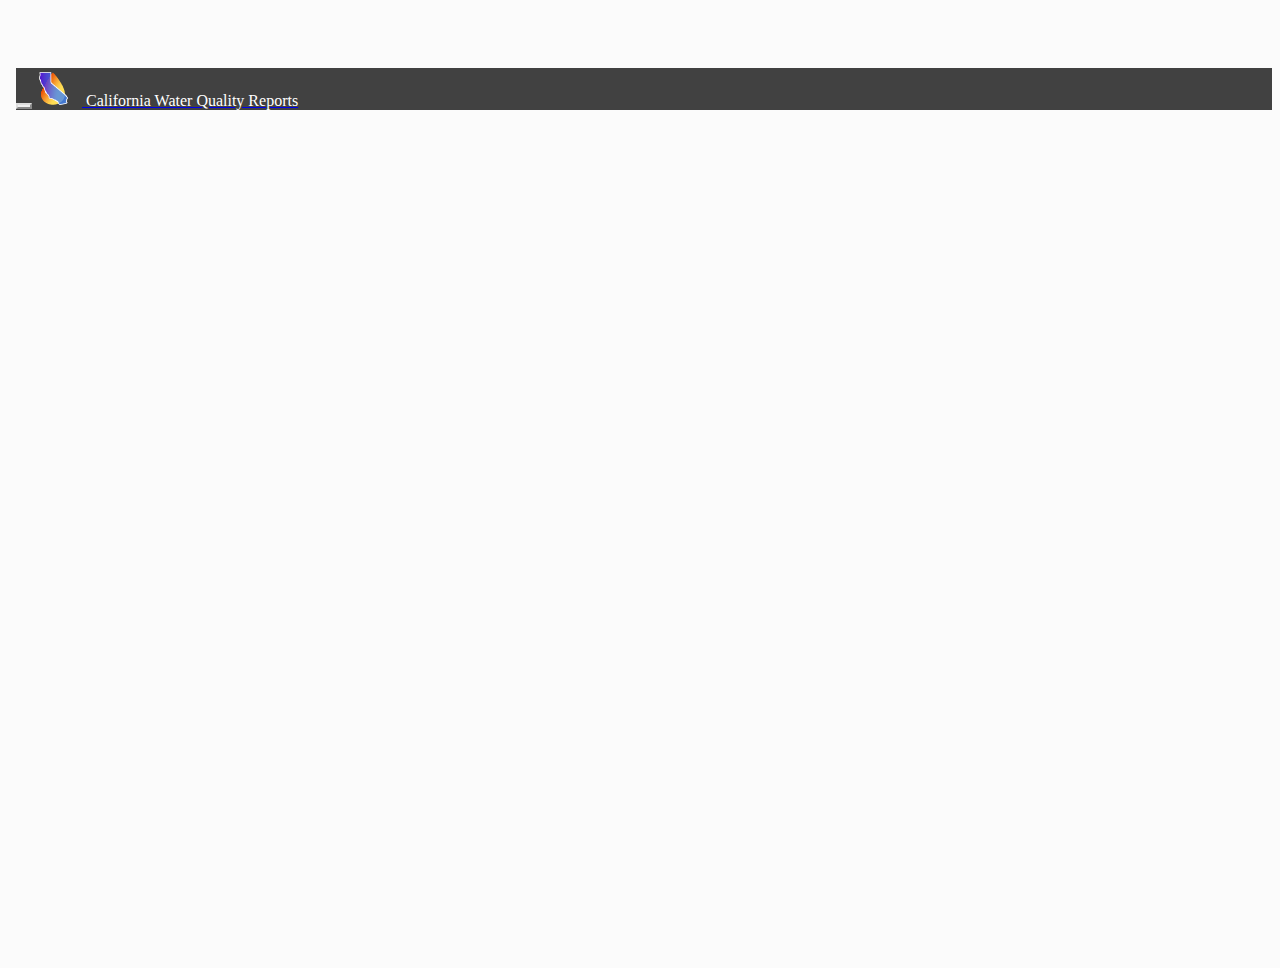
<file: R/etc/navbar_with_logo.html>
<style type="text/css">

/*
 Dashboard CSS from Keen IO Dashboards
 (https://github.com/keen/dashboards)
*/

body {
  background: #f2f2f2;
  padding: 60px 0 0 8px; /* padding-top overridden by theme */
}

body hr {
  border-color: #d7d7d7;
  margin: 10px 0;
}

.navbar-inverse .navbar-nav > li > a,
.navbar .navbar-brand {
  text-decoration: none;
}

.navbar-logo {
  margin-top: 4px;
}

.navbar-logo img {
  margin-right: 12px;
}

.navbar-author {
  margin-left: 10px;
  font-size: 15px;
}

.navbar .dropdown-menu .fa {
  min-width: 20px;
}

.navbar .dropdown-menu {
  min-width: 150px;
  max-height: 500px;
  overflow: auto;
}

.chart-wrapper,
.nav-tabs-custom,
.sbframe-commentary
{
  background: #fff;
  border: 1px solid #e2e2e2;
  border-radius: 3px;
  margin-bottom: 8px;
  margin-right: 8px;
}

.chart-title {
  border-bottom: 1px solid #d7d7d7;
  color: #666;
  font-size: 14px;
  font-weight: 300;
  padding: 7px 10px 4px;
}

.chart-wrapper .chart-title:empty {
  display: none;
}

.chart-wrapper .chart-stage {
  overflow: hidden;
  padding: 5px 10px;
  position: relative;
}

.chart-wrapper .chart-notes {
  background: #fbfbfb;
  border-top: 1px solid #e2e2e2;
  color: #808080;
  font-size: 12px;
  padding: 8px 10px 5px;
}

/*
 CSS for handling flexbox layout
*/

#dashboard-container {
  visibility: hidden;
}

.tab-content>.dashboard-page-wrapper.active {
  display: -webkit-box;
  display: -webkit-flex;
  display: -ms-flexbox;
  display: flex;
}

.dashboard-page-wrapper {
  display: -webkit-box;
  display: -webkit-flex;
  display: -ms-flexbox;
  display: flex;
  -webkit-box-orient: vertical;
  -webkit-box-direction: normal;
  -webkit-flex-direction: column;
      -ms-flex-direction: column;
          flex-direction: column;
}

.dashboard-row-orientation {
  display: -webkit-box;
  display: -webkit-flex;
  display: -ms-flexbox;
  display: flex;
  -webkit-box-orient: vertical;
  -webkit-box-direction: normal;
  -webkit-flex-direction: column;
      -ms-flex-direction: column;
          flex-direction: column;
}

.dashboard-row {
  display: -webkit-box;
  display: -webkit-flex;
  display: -ms-flexbox;
  display: flex;
  -webkit-box-orient: horizontal;
  -webkit-box-direction: normal;
  -webkit-flex-direction: row;
      -ms-flex-direction: row;
          flex-direction: row;
}

.dashboard-row-flex {
  -webkit-box-flex: 1;
  -webkit-flex: 1;
      -ms-flex: 1;
          flex: 1;
}

.dashboard-column-orientation {
  display: -webkit-box;
  display: -webkit-flex;
  display: -ms-flexbox;
  display: flex;
  -webkit-box-orient: horizontal;
  -webkit-box-direction: normal;
  -webkit-flex-direction: row;
      -ms-flex-direction: row;
          flex-direction: row;
}

.dashboard-column {
  -webkit-box-flex: 1;
  -webkit-flex: 1;
      -ms-flex: 1;
          flex: 1;
  display: -webkit-box;
  display: -webkit-flex;
  display: -ms-flexbox;
  display: flex;
  -webkit-box-orient: vertical;
  -webkit-box-direction: normal;
  -webkit-flex-direction: column;
      -ms-flex-direction: column;
          flex-direction: column;
}

.chart-wrapper-flex {
  -webkit-box-flex: 1;
  -webkit-flex: 1;
      -ms-flex: 1;
          flex: 1;
  display: -webkit-box;
  display: -webkit-flex;
  display: -ms-flexbox;
  display: flex;
  -webkit-box-orient: vertical;
  -webkit-box-direction: normal;
  -webkit-flex-direction: column;
      -ms-flex-direction: column;
          flex-direction: column;
}

.chart-stage-flex {
  -webkit-box-flex: 1;
  -webkit-flex: 1;
      -ms-flex: 1;
          flex: 1;
  position: relative;
}

.chart-shim {
  position: absolute;
  left: 8px; top: 8px; right: 8px; bottom: 8px;
}

.no-padding .chart-shim {
  left: 0; top: 0; right: 0; bottom: 0;
}

.flowing-content-shim {
  overflow: auto;
  left: 0; top: 0; right: 0; bottom: 0;
  padding-left: 8px;
  padding-right: 8px;
}

.flowing-content-container {
  padding-top: 8px;
  padding-bottom: 8px;
}

.chart-stage .table-bordered {
  border: none;
}

.chart-stage .table-bordered > tbody > tr > th,
.chart-stage .table-bordered > tfoot > tr > th,
.chart-stage .table-bordered > tbody > tr > td,
.chart-stage .table-bordered > tfoot > tr > td {
  border: none;
}

.chart-stage .table-bordered > tbody > tr > td {
  border-top: 1px solid #dddddd;
}

.chart-stage .table-bordered > thead > tr > th {
  border: none;
  border-bottom: 2px solid #dddddd;
}

.bootstrap-table table>thead {
  background-color: #fff;
}

.bootstrap-table table.data,
.bootstrap-table table.shiny-table {
  width: inherit !important;
}

.bootstrap-table table.data>tbody>tr>th,
.bootstrap-table table.shiny-table>tbody>tr>th {
  border-top: none;
  border-bottom: 2px solid #dddddd;
  padding: 5px;
}

.bootstrap-table .data td[align=right] {
  font-family: inherit;
}

.chart-wrapper form {
  padding-left: 5px;
  padding-right: 5px;
}

.shiny-input-container label {
  font-weight: normal;
}

.chart-stage .html-widget {
  width: 100% !important;
  height: 100% !important;
}

.chart-stage .html-widget-static-bound {
  width: 100% !important;
  height: 100% !important;
}

.chart-stage .shiny-bound-output {
  width: 100% !important;
  height: 100% !important;
}

/* Omit display of empty paragraphs */

.chart-shim>p:empty {
  display: none;
}

.chart-stage>p:empty {
  display: none;
}

/* Omit display of special knitr options div*/

.chart-stage .knitr-options {
  display: none;
}

/* Automatically resizing images */

.image-container {
  position: absolute;
  top: 0;
  left: 0;
  right: 0;
  bottom: 0;
  margin: 0;
}

.image-container img {
  opacity: 0;
  overflow: hidden;
}

/* Value box */

.value-box {
  border-radius: 2px;
  position: relative;
  display: block;
  margin-right: 8px;
  margin-bottom: 8px;
  box-shadow: 0 1px 1px rgba(0, 0, 0, 0.1);
}

.value-box > .inner {
  padding: 10px;
  padding-left: 20px;
  padding-right: 20px;
}

.value-box .value {
  font-size: 38px;
  font-weight: bold;
  margin: 0 0 3px 0;
  white-space: nowrap;
  padding: 0;
}

.value-box .caption {
  font-size: 15px;
}
.value-box .caption > small {
  display: block;
  font-size: 13px;
  margin-top: 5px;
}

.value-box .icon i {
  position: absolute;
  top: 15px;
  right: 15px;
  font-size: 80px;
  color: rgba(0, 0, 0, 0.15);
}

.linked-value:hover {
  cursor: pointer;
}

.value-box.linked-value:hover {
  box-shadow: 0 2px 2px rgba(0, 0, 0, 0.3);
}

/* STORYBOARD */

.storyboard-nav button {
  background: transparent;
  border: 0;
  opacity: .3;
  outline: none;
  padding: 0;
}

.storyboard-nav button:hover,
.storyboard-nav button:hover {
  opacity: .5;
}

.storyboard-nav button:disabled,
.storyboard-nav button:disabled {
  opacity: .1;
}

.storyboard-nav .sbnext,
.storyboard-nav .sbprev {
  float: left;
  width: 2%;
  height: 120px;
  font-size: 50px;
}

.storyboard-nav .sbprev {
  text-align: left;
  width: 2%;
}

.storyboard-nav .sbnext {
  float: right;
  text-align: right;
  margin-right: 8px;
}

.storyboard-nav .sbframelist {
  margin: 0 auto;
  width: 94%;
  height: 120px;
  overflow: hidden;
  text-shadow: none;
  margin-bottom: 8px;
}

.storyboard-nav .sbframelist ul {
  list-style: none;
  margin: 0;
  padding: 0;
  height: 100%;
}

.storyboard-nav .sbframelist ul li {
  float: left;
  width: 270px;
  height: 100%;
  padding: 10px 10px 10px 10px;
  margin-right: 8px;
  background: #fff;
  border: 1px solid #e2e2e2;
  border-radius: 3px;
  color: #3a3c47;
  text-align: left;
  font-size: 14px;
  cursor: pointer;
}

.storyboard-nav .sbframelist ul li:last-child {
  margin-right: 0px;
}

.storyboard-nav .sbframelist ul li.active {
  color: #fff;
  background: #B8B8B8;
}

.sbframe-commentary {
  width: 300px;
  background: #fbfbfb;
  font-size: 14px;
}

.sbframe-commentary ul {
  padding-left: 22px;
}

.sbframe.active {
  display: flex;
}

.sbframe:not(.active) {
  display: none;
}

/* NAV TABS */

.nav-tabs-custom > .nav-tabs {
  margin: 0;
  border-bottom: 1px solid #d7d7d7;
  color: #666;
  font-size: 14px;
  font-weight: 300;
  border-top-right-radius: 3px;
  border-top-left-radius: 3px;
}
.nav-tabs-custom > .nav-tabs > li {
  border-top: 3px solid transparent;
  margin-bottom: -1px;
  margin-right: 5px;
}
.nav-tabs-custom > .nav-tabs > li > a,
.nav-tabs-custom > .nav-tabs > li > a:active {
  color: #666;
  font-weight: 300;
  font-size: 14px;
  border-radius: 0;
  padding: 3px 10px 5px;
  text-transform: none;
}

.nav-tabs-custom > .nav-tabs > li:not(.active) > a {
  border-bottom-color: transparent;
}

.nav-tabs-custom > .nav-tabs > li > a.text-muted {
  color: #999;
}
.nav-tabs-custom > .nav-tabs > li > a,
.nav-tabs-custom > .nav-tabs > li > a:hover {
  background: transparent;
  margin: 0;
}
.nav-tabs-custom > .nav-tabs > li > a:hover {
  color: #999;
}
.nav-tabs-custom > .nav-tabs > li:not(.active) > a:hover,
.nav-tabs-custom > .nav-tabs > li:not(.active) > a:focus,
.nav-tabs-custom > .nav-tabs > li:not(.active) > a:active {
  border-color: transparent;
}
.nav-tabs-custom > .nav-tabs > li.active {
  border-top-color: #3c8dbc;
}
.nav-tabs-custom > .nav-tabs > li.active > a,
.nav-tabs-custom > .nav-tabs > li.active:hover > a {
  background-color: #fff;
  color: #666;
}
.nav-tabs-custom > .nav-tabs > li.active > a {
  border-top-color: transparent;
  border-left-color: #d7d7d7;
  border-right-color: #d7d7d7;
}
.nav-tabs-custom > .nav-tabs > li:first-of-type {
  margin-left: 0;
}
.nav-tabs-custom > .nav-tabs > li:first-of-type.active > a {
  border-left-color: transparent;
}
.nav-tabs-custom > .nav-tabs.pull-right {
  float: none !important;
}
.nav-tabs-custom > .nav-tabs.pull-right > li {
  float: right;
}
.nav-tabs-custom > .nav-tabs.pull-right > li:first-of-type {
  margin-right: 0;
}
.nav-tabs-custom > .nav-tabs.pull-right > li:first-of-type > a {
  border-left-width: 1px;
}
.nav-tabs-custom > .nav-tabs.pull-right > li:first-of-type.active > a {
  border-left-color: #d7d7d7;
  border-right-color: transparent;
}
.nav-tabs-custom > .nav-tabs > li.header {
  line-height: 35px;
  padding: 0 10px;
  font-size: 20px;
  color: #666;
}
.nav-tabs-custom > .nav-tabs > li.header > .fa,
.nav-tabs-custom > .nav-tabs > li.header > .glyphicon,
.nav-tabs-custom > .nav-tabs > li.header > .ion {
  margin-right: 5px;
}
.nav-tabs-custom > .tab-content {
  background: #fff;
  padding: 0;
  border-bottom-right-radius: 3px;
  border-bottom-left-radius: 3px;
  display: -webkit-box;
  display: -webkit-flex;
  display: -ms-flexbox;
  display: flex;
}

.nav-tabs-custom > .tab-content > .chart-wrapper {
  background: #fff;
  border: none;
  margin: 0;
}


.nav-tabs-custom > .tab-content > .active {
  display: -webkit-box;
  display: -webkit-flex;
  display: -ms-flexbox;
  display: flex;
}

.nav-tabs-custom .dropdown.open > a:active,
.nav-tabs-custom .dropdown.open > a:focus {
  background: transparent;
  color: #999;
}


@media (max-width: 767px) {
  .value-box {
    text-align: center;
    margin-right: 8px;
  }
  .value-box .icon {
    display: none;
  }
}

/* Fixed position sidebar */

.section.sidebar {
  position: fixed;
  top: 51px; /* overridden by theme */
  left: 0;
  bottom: 0;
  border-right: 1px solid #e2e2e2;
  background-color: white; /* overridden by theme */
  padding-left: 10px;
  padding-right: 10px;
  visibility: hidden;
  overflow: auto;
}

.section.sidebar form p:first-child {
  margin-top: 10px;
}

/* Embedded source code */

#flexdashboard-source-code {
  display: none;
}

.featherlight-content #flexdashboard-source-code {
  display: inline-block;
}

.featherlight-content {
  width: 80%;
  max-width: 800px;
  padding: 0 !important;
  border-bottom: none !important;
}

.featherlight:last-of-type {
  background: rgba(0, 0, 0, 0.7);
}

.featherlight-inner {
  width: 100%;
}

.featherlight-content pre {
  margin: 0;
  border: 0;
  background: #fff;
  font-size: 12px;
}

.unselectable {
  -ms-user-select: none;
  -webkit-user-select: none;
  -khtml-user-select: none;
  -moz-user-select: -moz-none;
  -o-user-select: none;
  user-select: none;
}

#flexdashboard-source-code code {
  -ms-user-select: text;
  -webkit-user-select: text;
  -khtml-user-select: text;
  -moz-user-select: text;
  -o-user-select: text;
  user-select: text;
}

/* DataTables Tweaks */

.dataTables_filter input[type="search"] {
  -webkit-appearance: searchfield;
  outline: none;
}

.dataTables_wrapper.no-footer
.dataTables_info {
  padding-top: 0;
}


table.dataTable thead th {
  border-bottom: 1px solid #d7d7d7;
}

.dataTables_wrapper.no-footer .dataTables_scrollBody {
  border-bottom: 1px solid #d7d7d7;
}

/* Mobile phone only CSS */

.desktop-layout div.section.mobile {
  display: none;
}

.mobile-layout div.section.no-mobile {
  display: none;
}

.mobile-figure {
  display: none;
}



body {
  padding-top: 60px;
}

.section.sidebar {
  top: 51px;
  background-color: rgba(39, 128, 227, 0.1);
}

.value-box {
  color: #f9f9f9;
}

.bg-primary {
  background-color: rgba(39, 128, 227, 0.7);
}

.storyboard-nav .sbframelist ul li.active {
  background-color: rgba(39, 128, 227, 0.7);
}

.nav-tabs-custom > .nav-tabs > li.active {
  border-top-color: rgba(39, 128, 227, 0.7);
}

.bg-info {
  background-color: rgba(153, 84, 187, 0.7);
}

.bg-warning {
  background-color: rgba(255, 117, 24, 0.7);
}

.bg-danger {
  background-color: rgba(255, 0, 57, 0.7);
}

.bg-success {
  background-color: rgba(63, 182, 24, 0.7);
}

.chart-title {
  font-weight: 500;
}

.nav-tabs-custom > .nav-tabs > li > a,
.nav-tabs-custom > .nav-tabs > li > a:active {
  font-weight: 500;
}

@media only screen and (min-width: 768px) {
html, body {
  height: 100%;
}

#dashboard-container {
  height: 100%;
}
}
</style>


<style type="text/css">
.navbar-inverse {
background-color: #414141;
border-color: #e7e7e7;
}
.navbar-inverse .navbar-brand {
color: #ffffff;
}
.navbar-inverse .navbar-brand:hover,
.navbar-inverse .navbar-brand:focus {
color: #ffffff;
background-color: #414141;
}
.navbar-inverse .navbar-text {
color: #ffffff;
}
.navbar-inverse .navbar-nav > li > a {
color: #ffffff;
}
.navbar-inverse .navbar-nav > li > a:hover,
.navbar-inverse .navbar-nav > li > a:focus {
color: #333;
background-color: #ffffff;
}
.navbar-inverse .navbar-nav > .active > a,
.navbar-inverse .navbar-nav > .active > a:hover,
.navbar-inverse .navbar-nav > .active > a:focus {
color: #555;
background-color: #e7e7e7;
}
.navbar-inverse .navbar-nav > .disabled > a,
.navbar-inverse .navbar-nav > .disabled > a:hover,
.navbar-inverse .navbar-nav > .disabled > a:focus {
color: #ccc;
background-color: #ffffff;
}
.navbar-inverse .navbar-toggle {
border-color: #ddd;
}
.navbar-inverse .navbar-toggle:hover,
.navbar-inverse .navbar-toggle:focus {
background-color: #ddd;
}
.navbar-inverse .navbar-toggle .icon-bar {
background-color: #888;
}
.navbar-inverse .navbar-collapse,
.navbar-inverse .navbar-form {
border-color: #e7e7e7;
}
.navbar-inverse .navbar-nav > .open > a,
.navbar-inverse .navbar-nav > .open > a:hover,
.navbar-inverse .navbar-nav > .open > a:focus {
color: #555;
background-color: #e7e7e7;
}
@media (max-width: 767px) {
.navbar-inverse .navbar-nav .open .dropdown-menu > li > a:hover {
color: #ffffff;
background-color: #ffffff;
}
.navbar-inverse .navbar-nav .open .dropdown-menu > li > a:hover,
.navbar-inverse .navbar-nav .open .dropdown-menu > li > a:focus {
color: #ffffff;
background-color: #ffffff;
}
.navbar-inverse .navbar-nav .open .dropdown-menu > .active > a,
.navbar-inverse .navbar-nav .open .dropdown-menu > .active > a:hover,
.navbar-inverse .navbar-nav .open .dropdown-menu > .active > a:focus {
color: #ffffff;
background-color: #e7e7e7;
}
.navbar-inverse .navbar-nav .open .dropdown-menu > .disabled > a,
.navbar-inverse .navbar-nav .open .dropdown-menu > .disabled > a:hover,
.navbar-inverse .navbar-nav .open .dropdown-menu > .disabled > a:focus {
color: #ccc;
background-color: #ffffff;
}
}
.navbar-inverse .navbar-link {
color: #777;
}
.navbar-inverse .navbar-link:hover {
color: #333;
}
.navbar-inverse .btn-link {
color: #777;
}
.navbar-inverse .btn-link:hover,
.navbar-inverse .btn-link:focus {
color: #333;
}
.navbar-inverse .btn-link[disabled]:hover,
fieldset[disabled] .navbar-inverse .btn-link:hover,
.navbar-inverse .btn-link[disabled]:focus,
fieldset[disabled] .navbar-inverse .btn-link:focus {
color: #ccc;
}
body {
padding-top: 60px;
background: rgba(0,0,0,0.015);
}
.section.sidebar {
top: 51px;

background-color: #f8f8f8;
}
.value-box {
color: inherit;
}
.bg-primary {
background-color: rgba(51, 122, 183, 0.4);
}
.nav-tabs-custom > .nav-tabs > li.active {
border-top-color: rgba(51, 122, 183, 0.4);
}
</style>

</head>

<body>

<div class="navbar navbar-inverse navbar-fixed-top" role="navigation">
<div class="container-fluid">
<div class="navbar-header">

<button id="navbar-button" type="button" class="navbar-toggle collapsed" data-toggle="collapse" data-target="#navbar">
<span class="icon-bar"></span>
<span class="icon-bar"></span>
<span class="icon-bar"></span>
</button>

<span class="navbar-logo pull-left">
  <a href ="http://calwaterquality.com">
  <img src="[data-uri]" class="navbar-logo" />
</a>
</span>
<span class="navbar-brand">
  <a href ="http://calwaterquality.com"><font color="#ffffff">California Water Quality Reports</font></a>
  <span class="navbar-author">
        </span>
</span>

</div>
<div id="navbar" class="navbar-collapse collapse">
<ul class="nav navbar-nav navbar-left">
</ul>
<ul class="nav navbar-nav navbar-right">
</ul>
</div><!--/.nav-collapse-->
</div><!--/.container-->
</div><!--/.navbar-->
</file>
